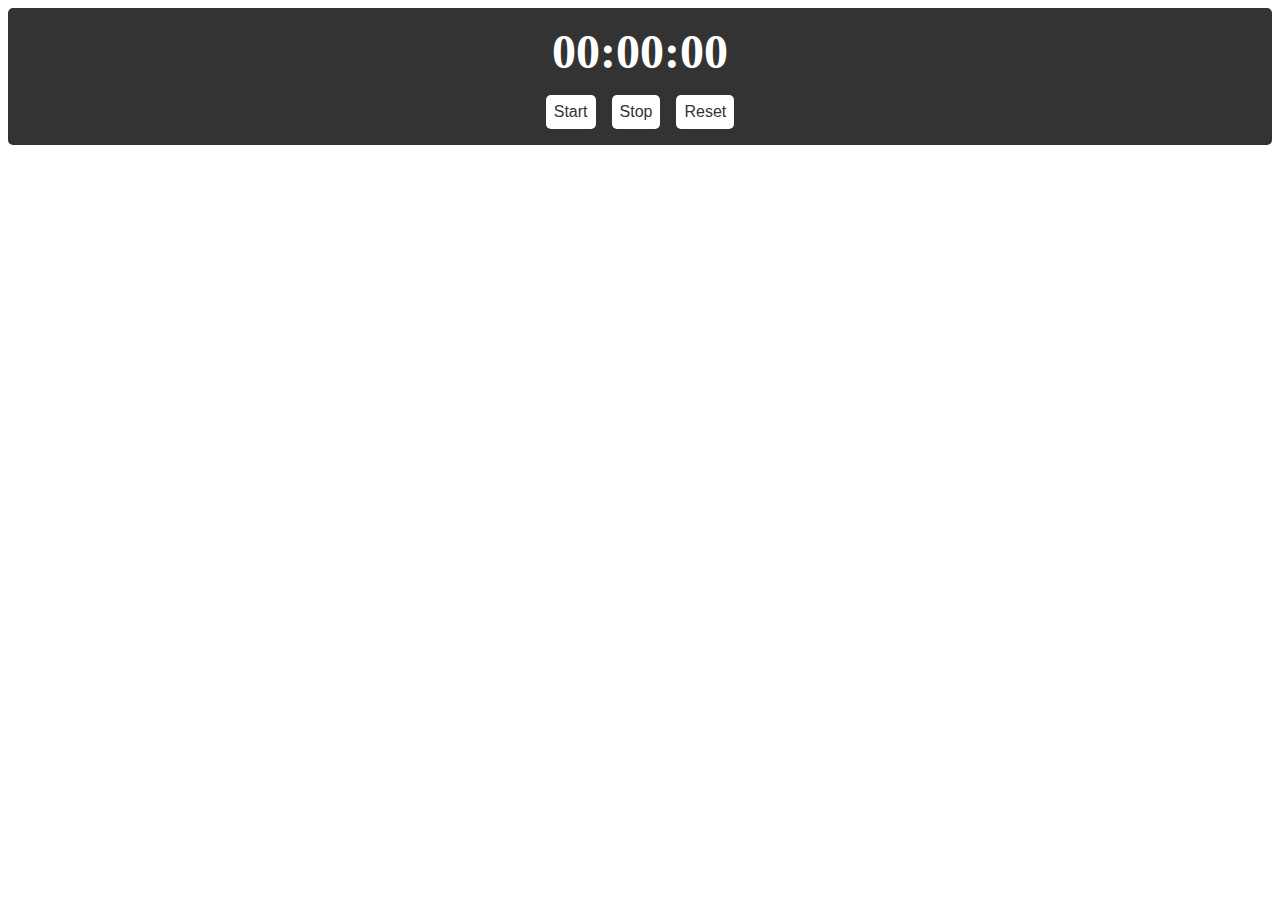
<file: Timer Stopwatch T2/stopwatch.html>
<!DOCTYPE html>
<html>
<head>
	<title>Stopwatch</title>
	<style>
		.stopwatch {
		  display: flex;
		  flex-direction: column;
		  align-items: center;
		  justify-content: center;
		  font-size: 2rem;
		  font-weight: bold;
		  color: #fff;
		  background-color: #333;
		  border-radius: 5px;
		  padding: 1rem;
		}

		.timer {
		  font-size: 3rem;
		  margin-bottom: 1rem;
		}

		.buttons {
		  display: flex;
		  gap: 1rem;
		}

		button {
		  font-size: 1rem;
		  padding: 0.5rem;
		  border-radius: 5px;
		  background-color: #fff;
		  color: #333;
		  border: none;
		  cursor: pointer;
		  transition: background-color 0.2s ease-in-out;
		}

		button:hover {
		  background-color: #eee;
		}
	</style>
</head>
<body>
	<div class="stopwatch">
	  <div id="timer" class="timer">00:00:00</div>
	  <div class="buttons">
	    <button onclick="startStopwatch()">Start</button>
	    <button onclick="stopStopwatch()">Stop</button>
	    <button onclick="resetStopwatch()">Reset</button>
	  </div>
	</div>

	<script>
		let time = 0;
		let interval;

		function startStopwatch() {
		  interval = setInterval(function() {
		    time++;
		    let hours = Math.floor(time / 3600);
		    let minutes = Math.floor((time % 3600) / 60);
		    let seconds = time % 60;
		    document.getElementById("timer").textContent = `${hours.toString().padStart(2, '0')}:${minutes.toString().padStart(2, '0')}:${seconds.toString().padStart(2, '0')}`;
		  }, 1000);
		}

		function stopStopwatch() {
		  clearInterval(interval);
		}

		function resetStopwatch() {
		  time = 0;
		  document.getElementById("timer").textContent = "00:00:00";
		  clearInterval(interval);
		}
	</script>
</body>
</html>
</file>
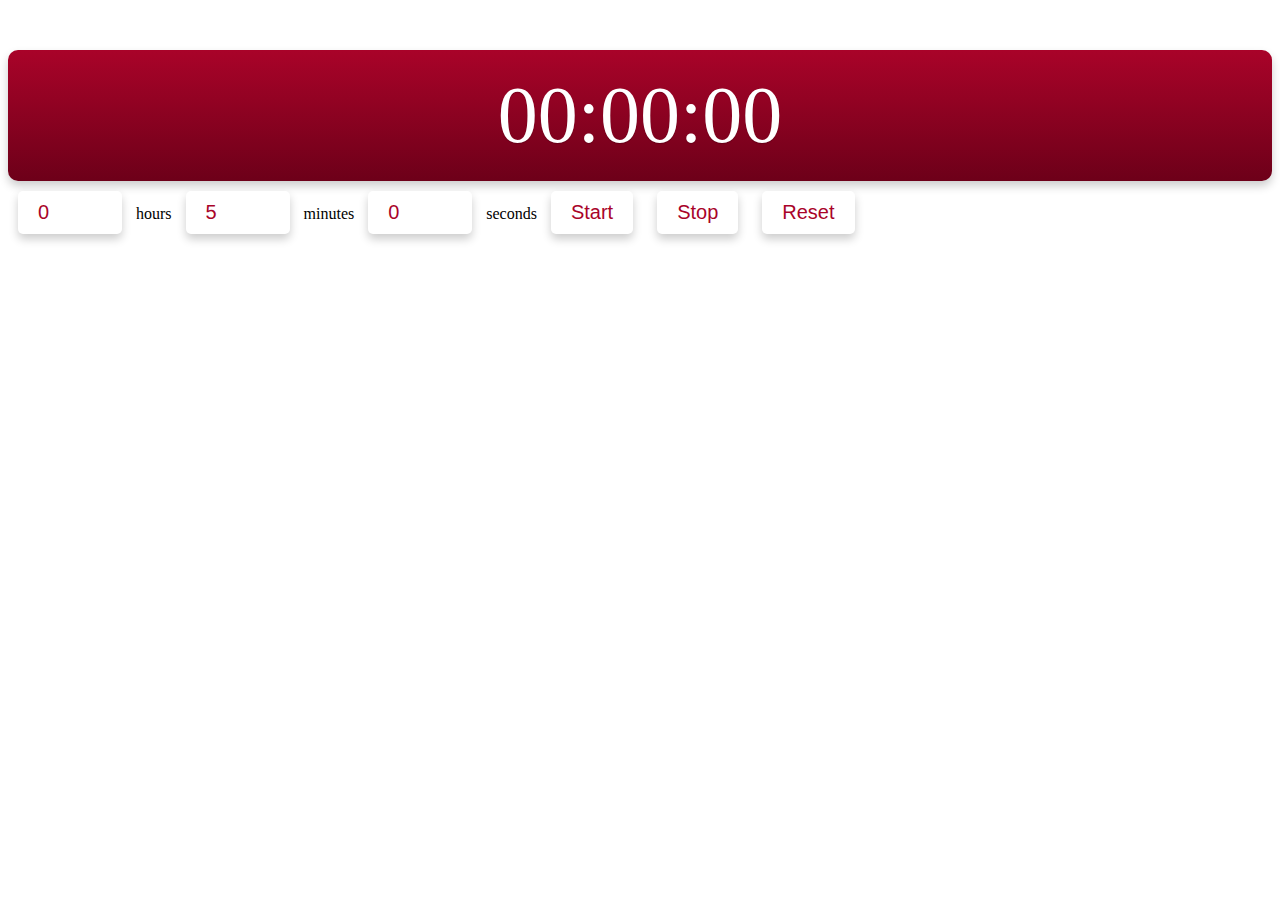
<file: Timer Stopwatch T2/timer.html>
<!DOCTYPE html>
<html>
  <head>
    <title>Timer Example</title>
    <link rel="stylesheet" type="text/css" href="style.css">
  </head>
  <body>
    <div id="timer">00:00:00</div>
    <input id="hours" type="number" min="0" max="24" value="0"> hours
    <input id="minutes" type="number" min="0" max="59" value="5"> minutes
    <input id="seconds" type="number" min="0" max="59" value="0"> seconds
    <button onclick="startTimer()">Start</button>
    <button onclick="stopTimer()">Stop</button>
    <button onclick="resetTimer()">Reset</button>
    <script src="timer.js"></script>
  </body>
</html>
</file>
<file: Timer Stopwatch T2/style.css>
#timer {
    font-size: 80px;
    text-align: center;
    margin-top: 50px;
    color: #fff;
    text-shadow: 0px 1px 1px rgba(0,0,0,0.2);
    background: linear-gradient(to bottom, #a90329 0%,#8f0222 44%,#6d0019 100%);
    padding: 20px;
    border-radius: 10px;
    box-shadow: 0px 5px 10px rgba(0,0,0,0.2);
  }
  input, button {
    font-size: 20px;
    margin: 10px;
    background: #fff;
    color: #a90329;
    border: none;
    padding: 10px 20px;
    border-radius: 5px;
    cursor: pointer;
    box-shadow: 0px 5px 10px rgba(0,0,0,0.2);
    transition: all 0.2s ease-in-out;
  }
  input:hover, button:hover {
    background: #a90329;
    color: #fff;
    box-shadow: 0px 5px 15px rgba(0,0,0,0.3);
  }
</file>
